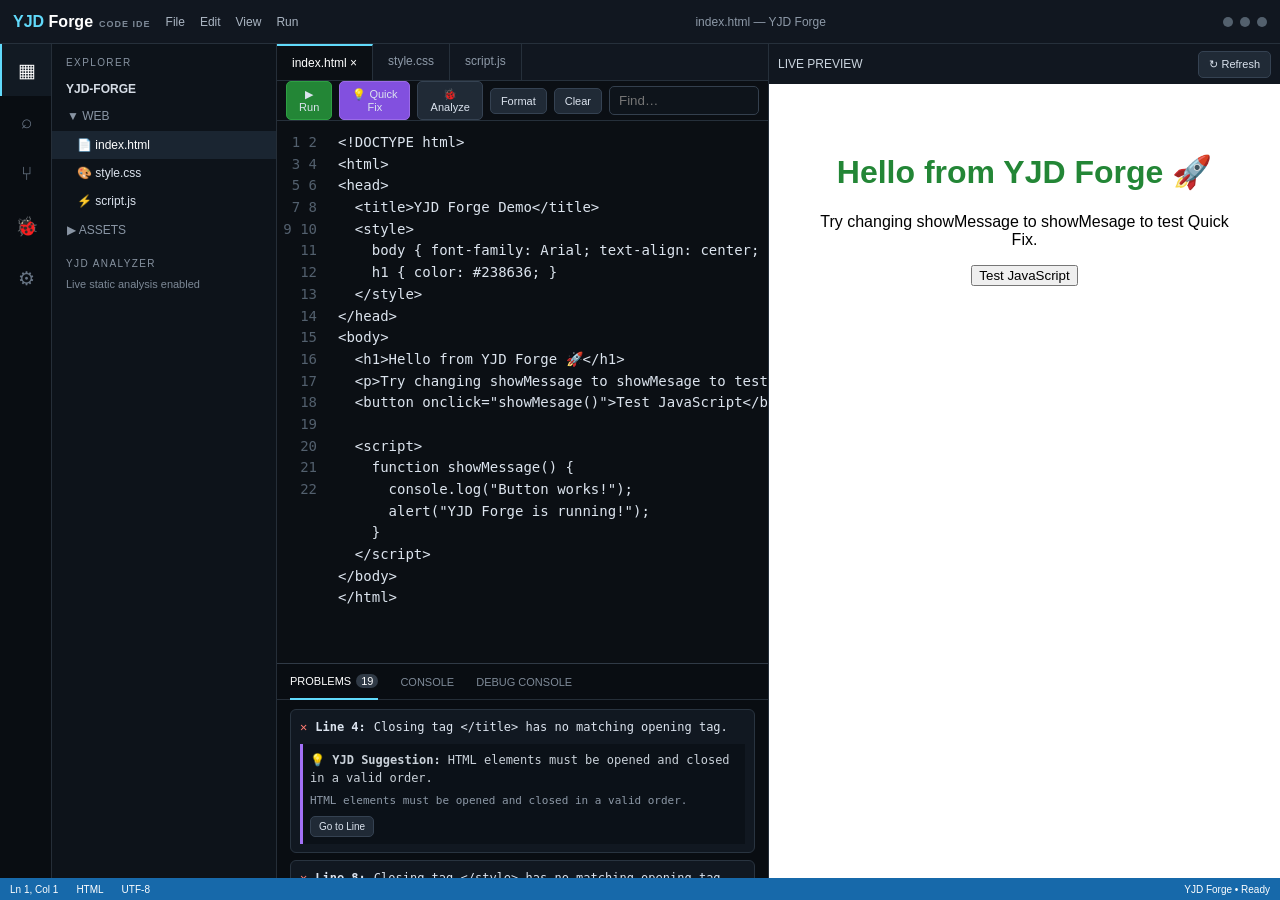
<file: YJD-Forge-Code-IDE-1.html>
<!doctype html>
<html lang="en">
<head>
<meta charset="utf-8">
<meta name="viewport" content="width=device-width,initial-scale=1">
<title>YJD Forge — Web Code IDE</title>
<style>
*{box-sizing:border-box}body{margin:0;background:#0b0f14;color:#dbe3ee;font-family:Segoe UI,Arial,sans-serif;overflow:hidden}
.app{height:100vh;display:flex;flex-direction:column}.top{height:44px;background:#111720;border-bottom:1px solid #26303b;display:flex;align-items:center;padding:0 13px;gap:15px}
.brand{font-size:16px;font-weight:800;color:#61dafb}.brand b{color:#fff}.brand small{font-size:9px;color:#7d8997;margin-left:6px;letter-spacing:1px}
.menu{font-size:12px;color:#aab5c2}.title{margin:auto;color:#8d99a7;font-size:12px}.dots{display:flex;gap:7px}.dot{width:10px;height:10px;border-radius:50%;background:#53606d}
.body{display:flex;flex:1;min-height:0}.activity{width:52px;background:#090d12;border-right:1px solid #252e38;display:flex;flex-direction:column}
.act{height:52px;display:flex;justify-content:center;align-items:center;color:#687585;font-size:19px;border-left:2px solid transparent}.act.active{color:#fff;border-left-color:#61dafb;background:#121a23}
.sidebar{width:225px;background:#0d131a;border-right:1px solid #252e38}.side-title{padding:13px 14px 9px;font-size:10px;letter-spacing:1.4px;color:#8793a1}.project{padding:5px 14px;color:#d5dce5;font-size:12px;font-weight:700}.folder{padding:8px 15px;color:#8995a4;font-size:12px}.file{padding:7px 25px;font-size:12px;cursor:pointer}.file:hover,.file.active{background:#1a2531;color:#fff}
.main{flex:1;min-width:0;display:flex;flex-direction:column}.tabs{height:37px;background:#111720;border-bottom:1px solid #26303b;display:flex}.tab{padding:10px 15px;font-size:12px;color:#8e9aa8;border-right:1px solid #26303b}.tab.active{color:#fff;background:#0b0f14;border-top:2px solid #61dafb}
.tools{height:40px;display:flex;gap:7px;align-items:center;padding:5px 9px;background:#0b0f14;border-bottom:1px solid #26303b}button{background:#202a36;border:1px solid #354252;color:#dbe3ee;border-radius:5px;padding:6px 10px;font-size:11px;cursor:pointer}button:hover{background:#2a3746}.run{background:#238636;border-color:#2ea043}.fix{background:#8250df;border-color:#9b6be8}.search{margin-left:auto;background:#0e141b;border:1px solid #34404e;color:#ddd;padding:6px 9px;border-radius:5px;width:150px}
.editor-area{flex:1;min-height:0;display:flex}.lines{width:49px;padding:11px 9px 0 0;text-align:right;background:#0b0f14;color:#53606e;font:14px/1.55 Consolas,monospace;overflow:hidden;user-select:none}.editor{flex:1;border:0;outline:0;resize:none;background:#0b0f14;color:#dce4ee;padding:11px 12px;font:14px/1.55 Consolas,monospace;white-space:pre;tab-size:2}
.preview{width:40%;display:flex;flex-direction:column;border-left:1px solid #26303b;background:white}.preview-head{height:40px;background:#111720;color:#cbd5df;display:flex;align-items:center;padding:0 9px;font-size:12px}.preview-head span{margin-right:auto}.preview iframe{border:0;flex:1;background:white}
.bottom{height:215px;background:#090d12;border-top:1px solid #303a46;display:flex;flex-direction:column}.paneltabs{height:36px;display:flex;align-items:center;gap:22px;padding:0 13px;border-bottom:1px solid #252e38;font-size:11px}.pt{height:36px;display:flex;align-items:center;color:#7f8b99;cursor:pointer}.pt.active{color:#fff;border-bottom:2px solid #61dafb}.badge{margin-left:5px;padding:1px 5px;border-radius:8px;background:#303a46}.output{padding:9px 13px;overflow:auto;font:12px/1.55 Consolas,monospace}.error{color:#ff7b72}.warn{color:#d29922}.ok{color:#3fb950}.muted{color:#7d8997}
.issue{padding:8px 9px;border:1px solid #293440;background:#111821;border-radius:6px;margin-bottom:7px}.issue-top{display:flex;gap:8px}.suggest{margin-top:7px;padding:7px;background:#0b1118;border-left:3px solid #a371f7;color:#c9d1d9}.why{color:#8d99a7;font-size:11px;margin-top:4px}.actions{margin-top:7px;display:flex;gap:6px}.actions button{font-size:10px;padding:4px 8px}
.status{height:22px;background:#1769aa;color:#fff;font-size:10px;display:flex;align-items:center;padding:0 10px;gap:18px}.status .right{margin-left:auto}
@media(max-width:850px){.sidebar{width:175px}.preview{width:35%}}
</style>
</head>
<body>
<div class="app">
<header class="top">
 <div class="brand">YJD <b>Forge</b><small>CODE IDE</small></div><div class="menu">File</div><div class="menu">Edit</div><div class="menu">View</div><div class="menu">Run</div>
 <div class="title">index.html — YJD Forge</div><div class="dots"><i class="dot"></i><i class="dot"></i><i class="dot"></i></div>
</header>
<div class="body">
 <nav class="activity"><div class="act active">▦</div><div class="act">⌕</div><div class="act">⑂</div><div class="act">🐞</div><div class="act">⚙</div></nav>
 <aside class="sidebar">
  <div class="side-title">EXPLORER</div><div class="project">YJD-FORGE</div><div class="folder">▼ WEB</div>
  <div class="file active" data-f="html">📄 index.html</div><div class="file" data-f="css">🎨 style.css</div><div class="file" data-f="js">⚡ script.js</div>
  <div class="folder">▶ ASSETS</div><div class="side-title">YJD ANALYZER</div><div class="muted" style="padding:0 14px;font-size:11px">Live static analysis enabled</div>
 </aside>
 <main class="main">
  <div class="tabs"><div class="tab active">index.html ×</div><div class="tab">style.css</div><div class="tab">script.js</div></div>
  <div class="tools"><button class="run" id="run">▶ Run</button><button class="fix" id="quickFix">💡 Quick Fix</button><button id="debug">🐞 Analyze</button><button id="format">Format</button><button id="clear">Clear</button><input id="find" class="search" placeholder="Find…"></div>
  <div class="editor-area"><div id="lines" class="lines">1</div><textarea id="editor" class="editor" spellcheck="false"><!DOCTYPE html>
<html>
<head>
  <title>YJD Forge Demo</title>
  <style>
    body { font-family: Arial; text-align: center; padding: 40px; }
    h1 { color: #238636; }
  </style>
</head>
<body>
  <h1>Hello from YJD Forge 🚀</h1>
  <p>Try changing showMessage to showMesage to test Quick Fix.</p>
  <button onclick="showMesage()">Test JavaScript</button>

  <script>
    function showMessage() {
      console.log("Button works!");
      alert("YJD Forge is running!");
    }
  </script>
</body>
</html></textarea></div>
  <section class="bottom"><div class="paneltabs"><div class="pt active" data-p="problems">PROBLEMS <span class="badge" id="count">0</span></div><div class="pt" data-p="console">CONSOLE</div><div class="pt" data-p="debug">DEBUG CONSOLE</div></div><div id="output" class="output"></div></section>
 </main>
 <section class="preview"><div class="preview-head"><span>LIVE PREVIEW</span><button id="refresh">↻ Refresh</button></div><iframe id="preview" sandbox="allow-scripts allow-modals"></iframe></section>
</div>
<footer class="status"><span id="cursor">Ln 1, Col 1</span><span>HTML</span><span>UTF-8</span><span class="right">YJD Forge • Ready</span></footer>
</div>

<script>
const ed=document.getElementById('editor'), lines=document.getElementById('lines'), out=document.getElementById('output'), count=document.getElementById('count'), frame=document.getElementById('preview');
let lastHtml=ed.value, issues=[];

function esc(s){return s.replace(/[&<>"]/g,c=>({'&':'&amp;','<':'&lt;','>':'&gt;','"':'&quot;'}[c]))}
function update(){
 const a=ed.value.split('\n'); lines.textContent=a.map((_,i)=>i+1).join('\n');
 const p=ed.selectionStart,b=ed.value.slice(0,p),ln=b.split('\n').length,col=p-b.lastIndexOf('\n');
 document.getElementById('cursor').textContent=`Ln ${ln}, Col ${col}`;
}
function analyze(){
 const code=ed.value, ls=code.split('\n'); issues=[];
 // Unclosed HTML tags
 const voids=new Set(['area','base','br','col','embed','hr','img','input','link','meta','param','source','track','wbr']);
 const stack=[];
 const re=/<(\/?)([a-z][\w-]*)(?:\s[^>]*)?>/gi; let m;
 while((m=re.exec(code))){
   let tag=m[2].toLowerCase(), line=code.slice(0,m.index).split('\n').length;
   if(m[1]){let i=stack.lastIndexOf(tag);if(i>=0)stack.splice(i,1);else issues.push({type:'error',line,msg:`Closing tag </${tag}> has no matching opening tag.`,fix:null,why:'HTML elements must be opened and closed in a valid order.'})}
   else if(!voids.has(tag)&&!m[0].endsWith('/>'))stack.push({tag,line});
 }
 stack.forEach(x=>issues.push({type:'error',line:x.line,msg:`<${x.tag}> is not closed.`,fix:{text:`</${x.tag}>`,at:'end'},why:`Add a closing </${x.tag}> tag to complete the HTML element.`}));
 // Missing closing script/style
 for(const tag of ['script','style']) if((code.match(new RegExp(`<${tag}\\b`,'gi'))||[]).length>(code.match(new RegExp(`</${tag}>`,'gi'))||[]).length)
   issues.push({type:'error',line:ls.length,msg:`<${tag}> block is not closed.`,fix:{text:`\n</${tag}>`,at:'end'},why:`The browser cannot reliably parse the rest of the document until the ${tag} block is closed.`});
 // JS function-name typo detection: compare onclick calls to declared functions
 const funcs=[...code.matchAll(/function\s+([A-Za-z_$][\w$]*)\s*\(/g)].map(x=>x[1]);
 const calls=[...code.matchAll(/(?:onclick\s*=\s*["']|(?<!function\s))\b([A-Za-z_$][\w$]*)\s*\(/g)];
 for(const c of calls){
   const name=c[1],i=c.index,line=code.slice(0,i).split('\n').length;
   if(!['if','for','while','switch','catch','console','alert','log','setTimeout','setInterval'].includes(name)&&!funcs.includes(name)){
     let best=funcs.map(f=>[f,lev(name,f)]).sort((a,b)=>a[1]-b[1])[0];
     if(best&&best[1]<=3) issues.push({type:'error',line,msg:`“${name}” is not defined.`,fix:{replace:name,with:best[0]},why:`YJD Analyzer found a similarly named function: ${best[0]}.`});
     else issues.push({type:'error',line,msg:`“${name}” is not defined.`,fix:null,why:'Define the function before calling it, or check the spelling.'});
   }
 }
 // Brace mismatch
 const clean=code.replace(/(["'`])(?:\\.|(?!\1).)*\1/g,'');let o=(clean.match(/{/g)||[]).length,c=(clean.match(/}/g)||[]).length;
 if(o!==c)issues.push({type:'error',line:ls.length,msg:`Brace mismatch: ${o} opening vs ${c} closing braces.`,fix:null,why:'Every opening { needs a matching closing }.'});
 render();
 return issues;
}
function lev(a,b){let d=Array.from({length:a.length+1},(_,i)=>[i]);for(let i=1;i<=b.length;i++)d[0][i]=i;for(let i=1;i<=a.length;i++){d[i]=[i];for(let j=1;j<=b.length;j++)d[i][j]=Math.min(d[i-1][j]+1,d[i][j-1]+1,d[i-1][j-1]+(a[i-1]===b[j-1]?0:1));}return d[a.length][b.length]}
function render(){
 count.textContent=issues.length;
 if(!issues.length){out.innerHTML='<span class="ok">✓ No problems found — YJD Analyzer is happy.</span>';return}
 out.innerHTML=issues.map((x,i)=>`<div class="issue"><div class="issue-top"><span class="${x.type==='error'?'error':'warn'}">${x.type==='error'?'✕':'⚠'}</span><b>Line ${x.line}:</b><span>${esc(x.msg)}</span></div><div class="suggest">💡 <b>YJD Suggestion:</b> ${x.fix?fixText(x):esc(x.why)}<div class="why">${esc(x.why)}</div><div class="actions">${x.fix?`<button class="fixbtn" data-i="${i}">✨ Apply Fix</button>`:''}<button class="goto" data-i="${i}">Go to Line</button></div></div></div>`).join('');
 document.querySelectorAll('.fixbtn').forEach(b=>b.onclick=()=>applyFix(+b.dataset.i));
 document.querySelectorAll('.goto').forEach(b=>b.onclick=()=>gotoLine(+b.dataset.i));
}
function fixText(x){if(x.fix.replace)return `Replace <b>${esc(x.fix.replace)}</b> with <b>${esc(x.fix.with)}</b>.`;return `Add <b>${esc(x.fix.text.trim())}</b> at the end of the document.`}
function applyFix(i){
 const f=issues[i].fix;if(!f)return;
 if(f.replace){const re=new RegExp('\\b'+f.replace.replace(/[.*+?^${}()|[\]\\]/g,'\\$&')+'\\b');ed.value=ed.value.replace(re,f.with)}
 else ed.value+=f.text;
 update();analyze();run(false);
}
function gotoLine(i){let target=issues[i].line, pos=0;for(let n=1;n<target;n++)pos=ed.value.indexOf('\n',pos)+1;ed.focus();ed.selectionStart=ed.selectionEnd=Math.max(0,pos);ed.scrollTop=Math.max(0,(target-3)*22);update()}
function run(show=true){analyze();frame.srcdoc=ed.value;lastHtml=ed.value;if(show)document.querySelector('.right').textContent='YJD Forge • Running';setTimeout(()=>document.querySelector('.right').textContent='YJD Forge • Ready',500)}
document.getElementById('run').onclick=()=>run();
document.getElementById('refresh').onclick=()=>run();
document.getElementById('debug').onclick=()=>{analyze();document.querySelector('[data-p="problems"]').click()};
document.getElementById('quickFix').onclick=()=>{analyze();if(issues.length){gotoLine(0)}else out.innerHTML='<span class="ok">✓ Nothing to fix.</span>'};
document.getElementById('clear').onclick=()=>{ed.value='';update();analyze();frame.srcdoc=''};
document.getElementById('format').onclick=()=>{ed.value=ed.value.replace(/>\s+</g,'><').replace(/^\s+|\s+$/gm,'');update();analyze()};
ed.addEventListener('input',()=>{update();analyze()});ed.addEventListener('scroll',()=>lines.scrollTop=ed.scrollTop);
ed.addEventListener('keydown',e=>{if(e.key==='Tab'){e.preventDefault();let p=ed.selectionStart;ed.value=ed.value.slice(0,p)+'  '+ed.value.slice(ed.selectionEnd);ed.selectionStart=ed.selectionEnd=p+2;update();analyze()}if(e.ctrlKey&&e.key==='Enter'){e.preventDefault();run()}});
document.getElementById('find').oninput=e=>{let q=e.target.value;if(!q)return;let i=ed.value.toLowerCase().indexOf(q.toLowerCase());if(i>=0){ed.focus();ed.selectionStart=i;ed.selectionEnd=i+q.length}};
document.querySelectorAll('.pt').forEach(t=>t.onclick=()=>{document.querySelectorAll('.pt').forEach(x=>x.classList.remove('active'));t.classList.add('active');if(t.dataset.p==='console')out.innerHTML='<span class="muted">Console output from the live preview will appear here.</span>';else if(t.dataset.p==='debug')out.innerHTML='<span class="muted">YJD Debug Console — static analysis + Quick Fix engine.</span>';else render()});
document.querySelectorAll('.file').forEach(f=>f.onclick=()=>{document.querySelectorAll('.file').forEach(x=>x.classList.remove('active'));f.classList.add('active');if(f.dataset.f==='html')ed.value=lastHtml;else if(f.dataset.f==='css')ed.value='body {\\n  font-family: Arial;\\n  margin: 0;\\n}\\n';else ed.value='function showMessage() {\\n  console.log("Hello from YJD Forge");\\n}\\nshowMessage();';update();analyze()});
update();analyze();run(false);
</script>
</body>
</html>
</file>
